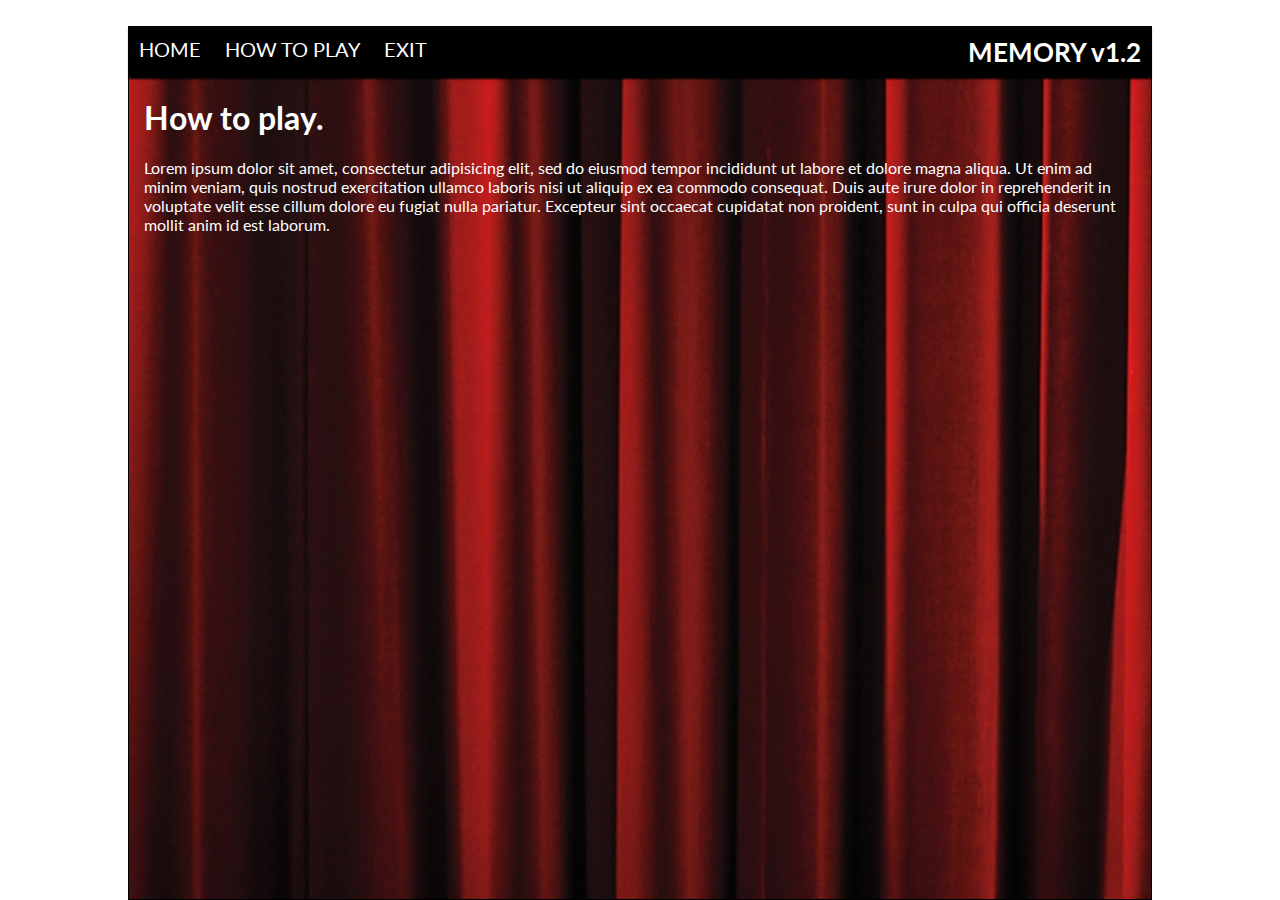
<file: how_to.html>
<!DOCTYPE html5>

<html>
    <head>
        <meta charset="UTF-8">
		<meta name="viewport" content="width=device-width, initial-scale=1">
		<link href="./styles/main.css" rel="stylesheet">
		<link href="https://fonts.googleapis.com/css?family=Lato:400,400i,700,900&amp;subset=latin-ext" rel="stylesheet">
        <script src="./scripts/memo.js"></script>
        <title>MEMO</title>
    </head>
    <body>
        <header>
            <p>MEMORY v1.2</p>
        </header>
        <nav id="my_nav">
            <div class="menu">
                    <span></span>
                    <span></span>
                    <span></span>
            </div>

            <ul id="hide">
                <li><a href="index.html">HOME</a></li>
                <li><a href="how_to.html">HOW TO PLAY</a></li>
                <li><a href="http://www.ismyinternetworking.com">EXIT</a></li>
            </ul>
        </nav>
        <div class="howto">
            <h1>How to play.</h1>
            <p>Lorem ipsum dolor sit amet, consectetur adipisicing elit, sed do eiusmod tempor incididunt ut labore et dolore magna aliqua. Ut enim ad minim veniam, quis nostrud exercitation ullamco laboris nisi ut aliquip ex ea commodo consequat. Duis aute irure dolor in reprehenderit in voluptate velit esse cillum dolore eu fugiat nulla pariatur. Excepteur sint occaecat cupidatat non proident, sunt in culpa qui officia deserunt mollit anim id est laborum.</p>
        </div>

    </body>
</html>
</file>
<file: styles/main.css>
*, *::before, *::after {
  box-sizing: border-box;
  }

html {
    background-color: #FFFFFF;
}
body {
    background-image: url("../assets/background.jpg");
    background-size: cover;
    position: relative;
    width: 80%;
    margin: auto;
    font-family: 'Lato', sans-serif;
    border-style: solid;
    border-width: 1px;
    margin-top: 2%;
}

nav ul{
    position: absolute;
    top: 0;
    margin: 0;
    padding: 0;
}
nav li {
    display: inline-block;
    list-style: none;
    color: white;
    height: auto;
    font-size: 20px;
    padding: 10px;
}

nav li:hover {
    background-color: grey;
}

a {
    text-decoration: none;
    color: inherit;
}


.board_background {
    position: relative;
    background-image: url("../assets/board0.jpg");
    background-size: cover;
    width:50%;
    padding-bottom: 50%;
    margin:20px auto;
    z-index: 0
}

.board{
    position: absolute;
    display: flex;
    flex-wrap: wrap;
    justify-content: center;
}

.tile {
    width: 25%;
    padding-bottom: 25%;
    z-index: 1;
    transition: transform 0.25s;
}


.tile img {
    display: block;
    width: 100%;
    height: 100%;
    object-fit: cover;
    border: 1px solid black;
}

.tile:hover {
    transform: scale(1.1);
    z-index:2;

}

.tile:active {
    transform: translateY(4px) translateX(4px);
}

.howto {
    color: white;
    margin: 15px;
}
header {
    background-color: #000000;
    display: flex;
    justify-content: flex-end;
    box-shadow: 0px 2px 2px black;
    min-height: 30px;
}

header p {
    display: block;
    color: #FFFFFF;
    font-weight: bold;
    font-size: 2vw;
    margin: 0;
    padding: 10px;
}

.restart{
    display: none;
}

.popup {
    position: absolute;
    display: none;
    top: 50%;
    left: 50%;
    background-color: rgba(85, 85, 85, 0.7);
    color: #FFFFFF;
    width: 30%;
    font-size: 2vw;
    font-style: oblique;
    text-align: center;
    padding: 5px;
    border-radius: 6px;
    transform: translateX(-50%) translateY(-50%);
    z-index: 2;
}

@media only screen and (max-width: 500px) {
    body {
        margin: 0;
        width: 100%;
        padding-bottom: 30px;
    }

    .board_background {
        width: 95%;
        padding-bottom: 95%;

    }

    nav{
        top:0;
        position: absolute;
        display: block;
        z-index: 5;
        margin: 5px;
        padding: 0;
    }
    .menu span {
        display: block;
        background-color: white;
        width: 25px;
        height: 3px;
        margin-bottom: 4px;
        border-radius: 3px;
    }
    nav ul {
        position: relative;
        opacity: 0;
        margin: 0;
        padding: 0;
        height: 0;

    }
    nav:hover ul {
        background-color: #000000;
        opacity: 1;
        box-shadow: 5px 5px 2px grey;
        height: auto;
    }
    nav li {
        display: block;
        font-size: 16px;
    }
}
</file>
